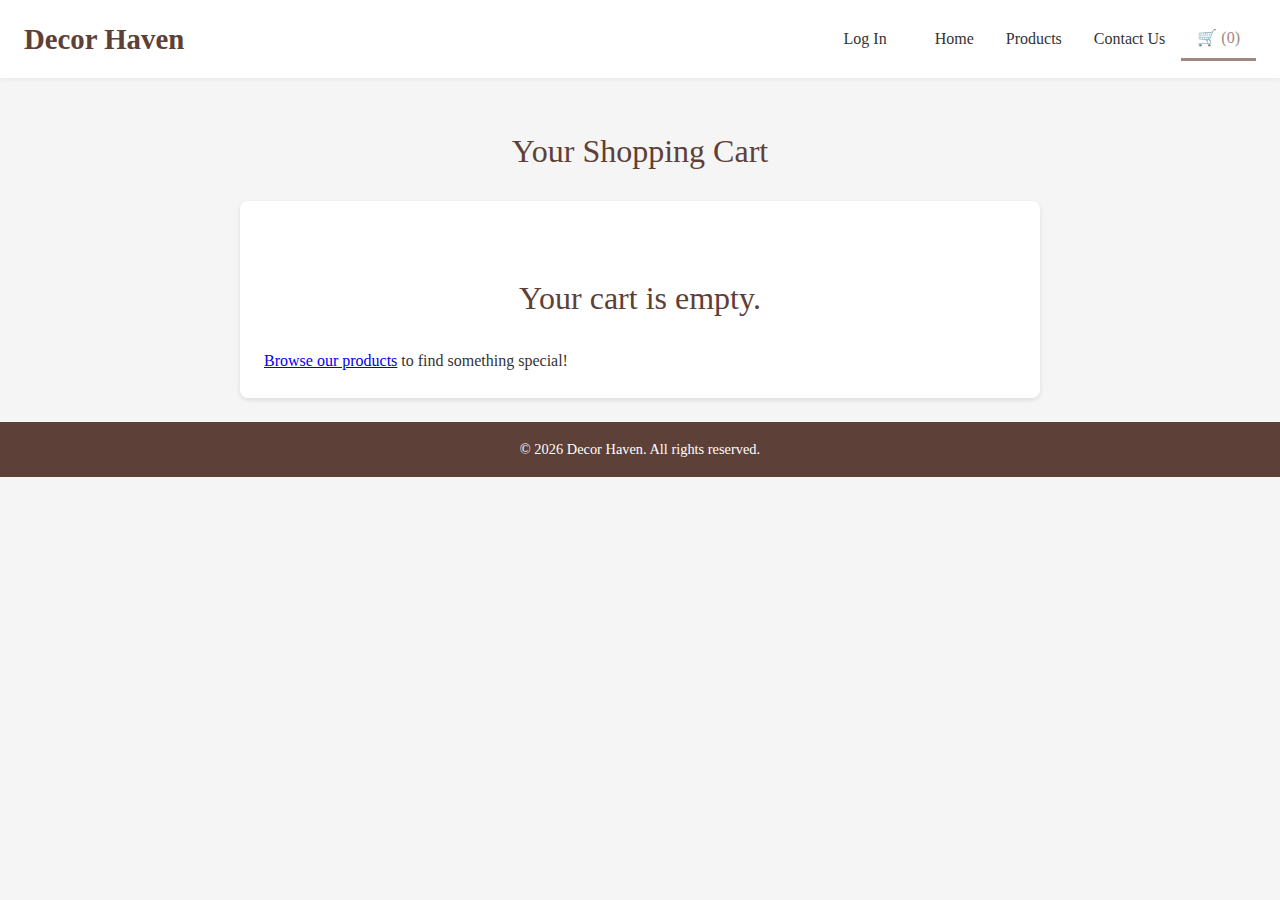
<file: cart.html>
<!DOCTYPE html>
<html lang="en">
<head>
    <meta charset="UTF-8">
    <meta name="viewport" content="width=device-width, initial-scale=1.0">
    <title>Decor Haven - Cart</title>
    <link rel="stylesheet" href="styles.css">
</head>
<body>
    <header class="main-header">
        <div class="logo">Decor Haven</div>
        <nav>
            <ul class="nav-links">
                 <li id="login-container">
                    <a id="login-link" href="#" onclick="showLoginModal()">Log In</a>
                </li>
                <li><a href="index.html">Home</a></li>
                <li><a href="products.html">Products</a></li>
                <li><a href="contact.html">Contact Us</a></li>
                <li><a id="cart-button" class="active" href="cart.html">🛒 (<span id="cart-count">0</span>)</a></li>
            </ul>
        </nav>
    </header>

    <main class="main-content">
        <section class="cart-page">
            <h2>Your Shopping Cart</h2>
            
            <div id="cart-items-container">
                <p>Loading cart...</p>
            </div>

            <div id="cart-summary">
                <p>Subtotal: <span id="cart-summary-total">$0.00</span></p>
                <button id="checkout-btn" onclick="handleCheckout()">Proceed to Checkout</button>
            </div>

        </section>
    </main>

    <footer id="main-footer">
        <p>&copy; <span id="current-year"></span> Decor Haven. All rights reserved.</p>
    </footer>

    <div id="login-modal" class="modal">
        </div>

    <script src="script.js"></script>
</body>
</html>
</file>
<file: styles.css>
:root {
    --primary-color: #5D4037; 
    --secondary-color: #BCAAA4; 
    --accent-color: #A1887F; 
    --text-color: #333333;
    --light-bg: #F5F5F5;
    --spacing-md: 1.5rem;
    --spacing-lg: 3rem;

    --christmas-red: #C62828;
    --christmas-green: #388E3C;
}

* {
    box-sizing: border-box;
    margin: 0;
    padding: 0;
}

body {
    font-family: 'Georgia', serif;
    line-height: 1.6;
    color: var(--text-color);
    background-color: var(--light-bg);
}

h1, h2, h3 {
    margin-bottom: 0.5em;
    font-weight: 400;
}

.main-content h2 {
    text-align: center;
    margin: var(--spacing-lg) 0 var(--spacing-md);
    font-size: 2rem;
    color: var(--primary-color);
}


.main-header {
    display: flex;
    justify-content: space-between;
    align-items: center;
    padding: 1rem var(--spacing-md);
    background-color: white;
    box-shadow: 0 2px 4px rgba(0, 0, 0, 0.05);
}

.logo {
    font-size: 1.8rem;
    font-weight: bold;
    color: var(--primary-color);
}

#login-container {
    margin-right: 1rem;
    display: flex; 
    gap: 10px;
}

.nav-links {
    list-style: none;
    display: flex;
    align-items: center; 
}

.nav-links li a {
    text-decoration: none;
    color: var(--text-color);
    padding: 0.5rem 1rem;
    display: block;
    transition: background-color 0.3s;
    white-space: nowrap;
}

.nav-links li a:hover {
    background-color: var(--secondary-color);
    color: white;
}

.nav-links li a.active {
    border-bottom: 3px solid var(--accent-color);
    color: var(--accent-color);
}


.hero-section {
    display: flex;
    align-items: center;
    justify-content: center;
    min-height: 400px;
    background: url('hero-bg.jpg') center/cover no-repeat; 
    color: white;
    text-align: center;
    padding: var(--spacing-lg);
    position: relative;
}

.hero-section::before {
    content: '';
    position: absolute;
    top: 0;
    left: 0;
    right: 0;
    bottom: 0;
    background: rgba(0, 0, 0, 0.4); 
    z-index: 1;
}

.hero-text {
    z-index: 2;
    max-width: 600px;
}

.hero-text h1 {
    font-size: 3rem;
    margin-bottom: 0.5rem;
}

.cta-button {
    display: inline-block;
    background-color: var(--accent-color);
    color: white;
    padding: 0.75rem 1.5rem;
    text-decoration: none;
    margin-top: var(--spacing-md);
    border-radius: 5px;
    font-weight: bold;
    transition: background-color 0.3s;
}

.cta-button:hover {
    background-color: var(--primary-color);
}

.product-grid {
    display: grid;
    grid-template-columns: repeat(auto-fit, minmax(280px, 1fr));
    gap: var(--spacing-md);
    padding: 0 var(--spacing-md) var(--spacing-lg);
    max-width: 1200px;
    margin: 0 auto;
}

.product-card {
    background-color: white;
    padding: var(--spacing-md);
    border-radius: 8px;
    box-shadow: 0 4px 6px rgba(0, 0, 0, 0.1);
    text-align: center;
}

.product-card h3 {
    color: var(--primary-color);
    font-size: 1.5rem;
}

.newsletter-signup {
    padding: var(--spacing-lg) var(--spacing-md);
    background-color: var(--secondary-color);
    text-align: center;
    color: white;
}

#signup-form {
    display: flex;
    justify-content: center;
    gap: 10px;
    margin-top: 1rem;
}

#email-input {
    padding: 0.75rem;
    border: none;
    border-radius: 4px;
    width: 300px;
    max-width: 80%;
}

#submit-btn {
    background-color: var(--primary-color);
    color: white;
    border: none;
    padding: 0.75rem 1.5rem;
    border-radius: 4px;
    cursor: pointer;
    transition: background-color 0.3s;
}

#submit-btn:hover {
    background-color: var(--accent-color);
}

#validation-message {
    margin-top: 1rem;
    font-weight: bold;
    color: #FFEB3B; 
}


#main-footer {
    text-align: center;
    padding: 1rem;
    background-color: var(--primary-color);
    color: white;
    font-size: 0.9rem;
}

.modal {
    display: none; 
    position: fixed;
    z-index: 1000;
    left: 0;
    top: 0;
    width: 100%;
    height: 100%;
    overflow: auto;
    background-color: rgba(0,0,0,0.4); 
}

.modal-content {
    background-color: white;
    margin: 15% auto;
    padding: 20px;
    border: 1px solid #888;
    width: 80%;
    max-width: 400px;
    border-radius: 8px;
    box-shadow: 0 5px 15px rgba(0,0,0,0.3);
}

.close-button {
    color: var(--text-color);
    float: right;
    font-size: 28px;
    font-weight: bold;
}

#login-form input[type="email"] {
    width: 100%;
    padding: 10px;
    margin: 8px 0 16px 0;
    display: inline-block;
    border: 1px solid #ccc;
    box-sizing: border-box;
    border-radius: 4px;
}

#login-form button {
    width: 100%;
    background-color: var(--primary-color);
    color: white;
    padding: 14px 20px;
    margin: 8px 0;
    border: none;
    cursor: pointer;
    border-radius: 4px;
    transition: background-color 0.3s;
}

#login-form button:hover {
    background-color: var(--accent-color);
}


.product-page-grid {
    display: grid;
    grid-template-columns: repeat(auto-fit, minmax(300px, 1fr));
    gap: var(--spacing-md);
    padding: var(--spacing-md);
    max-width: 1200px;
    margin: 0 auto;
}

.product-page-grid .product-card img,
.product-page-grid .christmas-product-card img {
    width: 100%;
    height: 250px; 
    object-fit: cover; 
    border-radius: 4px;
    margin-bottom: 10px;
}

.christmas-product-card {
    background-color: white;
    border-radius: 8px;
    box-shadow: 0 4px 10px rgba(0, 0, 0, 0.1);
    padding: 1rem;
    text-align: center;
    border: 2px solid var(--christmas-green);
}

.product-price {
    display: block;
    font-size: 1.5rem;
    font-weight: bold;
    color: var(--christmas-red);
    margin: 0.5rem 0;
}
.add-to-cart-btn {
    background-color: var(--primary-color);
    color: white;
    padding: 0.75rem 1.5rem;
    border: none;
    border-radius: 5px;
    cursor: pointer;
    margin-top: 10px;
    transition: background-color 0.3s;
}
.add-to-cart-btn:hover {
    background-color: var(--accent-color);
}

#cart-items-container {
    max-width: 800px;
    margin: var(--spacing-md) auto;
    padding: var(--spacing-md);
    background-color: white;
    border-radius: 8px;
    box-shadow: 0 2px 5px rgba(0,0,0,0.1);
}

.cart-item {
    display: flex;
    justify-content: space-between;
    align-items: center;
    padding: 10px 0;
    border-bottom: 1px dashed var(--secondary-color);
}

.item-info {
    display: flex;
    flex-direction: column;
}

#cart-summary {
    text-align: right;
    margin-top: 20px;
    font-size: 1.2rem;
    border-top: 2px solid var(--primary-color);
    padding-top: 10px;
}
#checkout-btn {
    background-color: var(--christmas-green);
    color: white;
    padding: 1rem 2rem;
    border: none;
    border-radius: 5px;
    cursor: pointer;
    margin-top: 15px;
    font-size: 1.1rem;
}

.contact-section {
    max-width: 800px;
    margin: var(--spacing-md) auto;
    padding: var(--spacing-md);
    background-color: white;
    border-radius: 8px;
    box-shadow: 0 2px 5px rgba(0,0,0,0.1);
}

.contact-intro {
    text-align: center;
    margin-bottom: var(--spacing-md);
    color: #666;
}

.contact-form-layout {
    display: grid;
    grid-template-columns: 1fr 1fr; 
    gap: 20px;
    padding: 10px;
}

.form-group {
    display: flex;
    flex-direction: column;
}

.form-group label {
    font-weight: bold;
    margin-bottom: 5px;
    color: var(--primary-color);
}

.form-group input, 
.form-group textarea {
    padding: 10px;
    border: 1px solid var(--secondary-color);
    border-radius: 4px;
    font-size: 1rem;
    width: 100%;
}

.full-width {
    grid-column: 1 / -1; 
}

.contact-form-layout .cta-button {
    margin-top: 10px;
    width: 100%;
}

@media (max-width: 768px) {
    .main-header {
        flex-direction: column;
        padding-top: 1rem;
        padding-bottom: 1rem;
    }
    .nav-links {
        margin-top: 10px;
        flex-wrap: wrap;
        justify-content: center;
    }
    .nav-links li a {
        padding: 0.5rem;
    }
    .hero-text h1 {
        font-size: 2.5rem;
    }
    #signup-form {
        flex-direction: column;
        align-items: center;
    }
    #email-input, #submit-btn {
        width: 100%;
        max-width: 300px;
    }
}

@media (max-width: 600px) {
    .contact-form-layout {
        grid-template-columns: 1fr; 
    }
}
</file>
